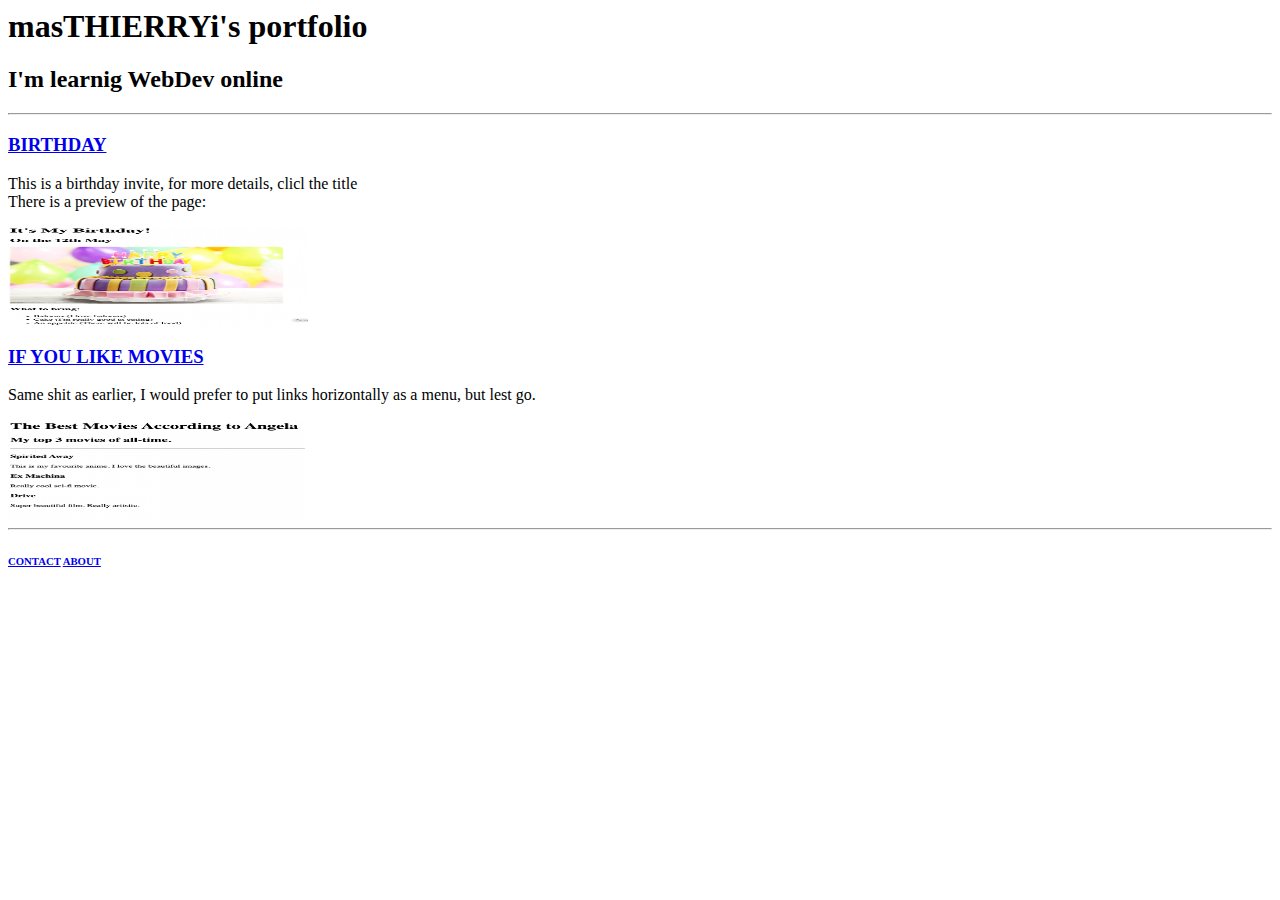
<file: 4.3 HTML Porfolio Project/index.html>
<!-- TODO 1: Create the HTML Boilerplate -->

<!-- TODO 2: Add Your previous projects' HTML into the public folder -->

<!-- TODO 3: Take screenshots of your project previews and add the images to the images folder -->

<!-- TODO 4: Add titles/subtitles etc. -->

<!-- TODO 5: Add a link to the project pages -->

<!-- TODO 6: Add images to show the project previews
HINT for TODO 6: You can use the height attribute set to 200 to make the image smaller:
https://developer.mozilla.org/en-US/docs/Web/HTML/Element/img#attr-height -->

<!-- TODO 7: Add the Contact Me and About Me page links --> 

<html lang="en">
    <head>
        <meta charset="UTF-8">
        <title>masTHIERRYi's portfolio</title>
        <h1>masTHIERRYi's portfolio</h1>
        <h2>I'm learnig WebDev online</h2>
        <hr/>
    </head>

    <body>
        <h3><a href="./public/birthday-invite.html">BIRTHDAY</a></h3>
        <p>This is a birthday invite, for more details, clicl the title<br/>
        There is a preview of the page:</p>
        <img src="./assets/images/birthday-invite.png" width="300" height="100"/>

        <h3><a href="./public/movie-ranking.html">IF YOU LIKE MOVIES</a></h3>
        <p>Same shit as earlier, I would prefer to put links horizontally as a menu, but lest go.</p>
        <img src="./assets/images/movie-ranking.png" width="300" height="100"/>

        <hr/>
        <h6><a href="./public/contact.html">CONTACT</a> <a href="./public/about.html">ABOUT</a></h6>
    </body>
</head>
</file>
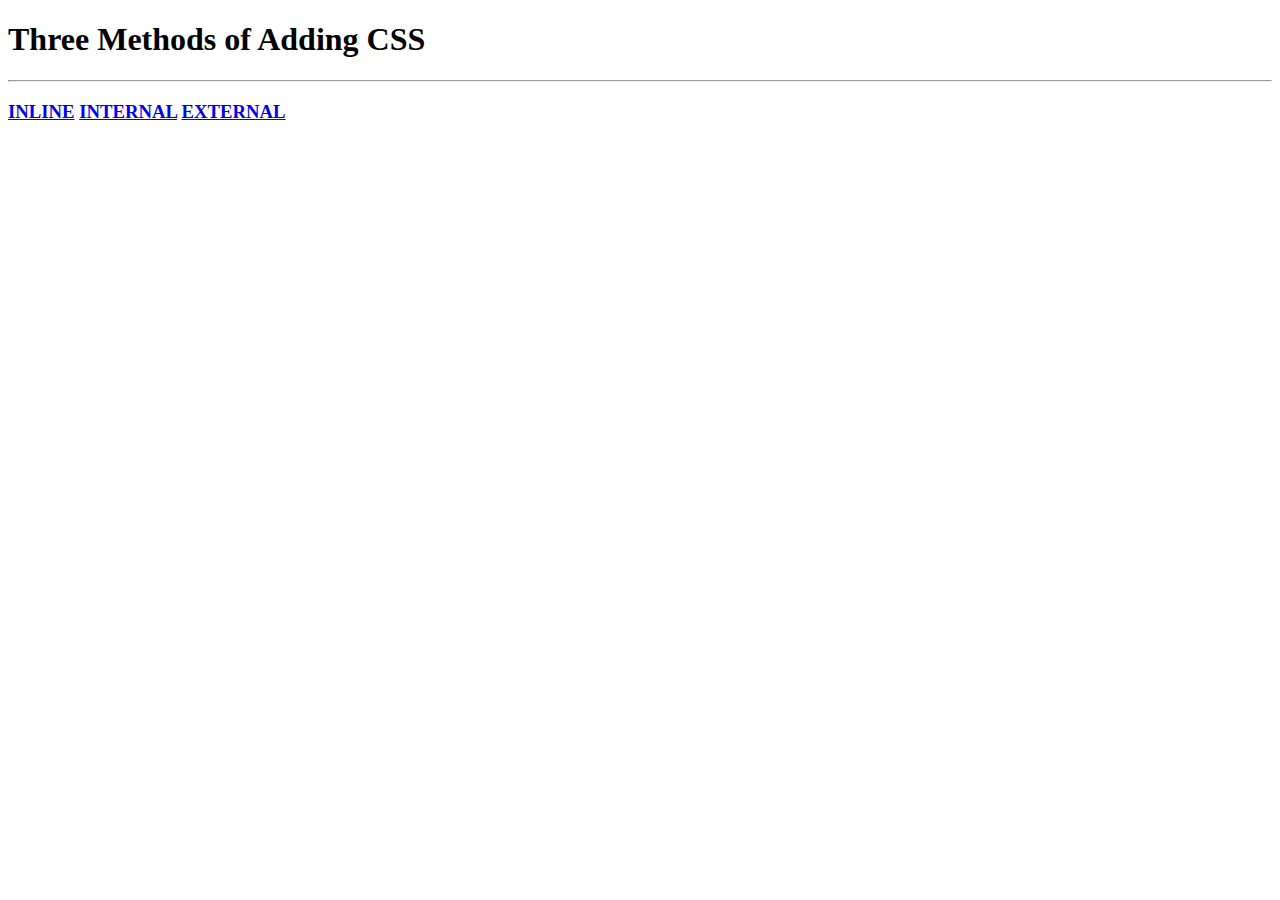
<file: 5.1. Adding CSS/index.html>
<!DOCTYPE html>
<html lang="en">

<head>
  <meta charset="UTF-8">
  <title>Adding CSS</title>
</head>

<body>
  <h1>Three Methods of Adding CSS</h1>
  <hr/>
  <h3><a href="./inline.html">INLINE</a> <a href="./internal.html">INTERNAL</a> <a href="./external.html">EXTERNAL</a></h3>
  <!-- Create 3 Links to The 3 Webpages: inline, internal and external -->
</body>

</html>
</file>
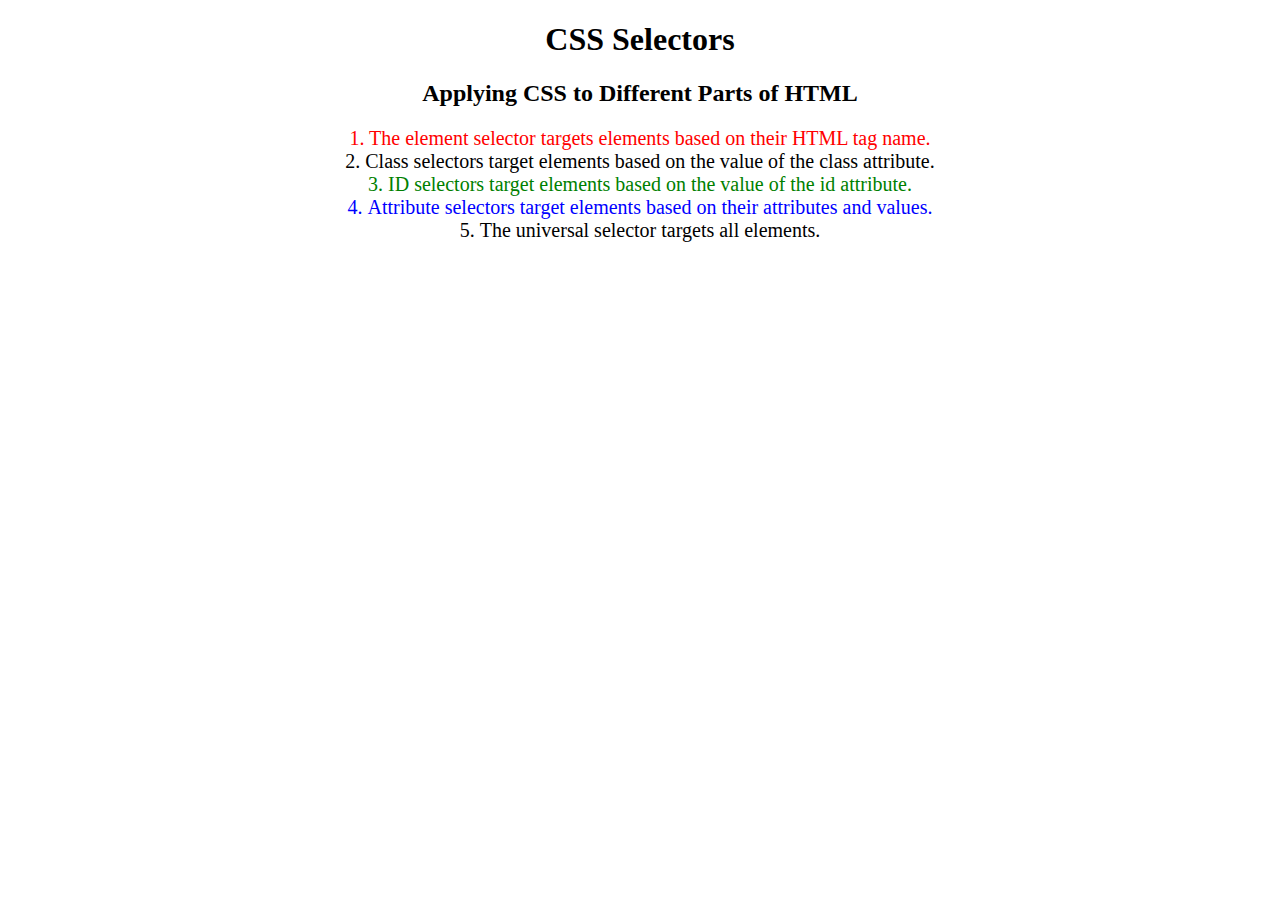
<file: 5.3 CSS Selectors/index.html>
<!DOCTYPE html>
<html lang="en">

<head>
  <meta charset="UTF-8">
  <title>CSS Selectors</title>
  <link rel="stylesheet" href="./style.css" />
</head>

<body>
  <h1>CSS Selectors</h1>
  <h2>Applying CSS to Different Parts of HTML</h2>
  <!-- TODO 1: Set the CSS for all paragraph tags to "color: red" -->
  <p class="note">1. The element selector targets elements based on their HTML tag name.</p>

  <ol>
    <!-- TODO 2: Set the CSS for all elements with a class of "note" to "font-size: 20px" -->
    <li class="note" value="2">Class selectors target elements based on the value of the class attribute.</li>

    <!-- TODO 3: Set the CSS for the element with an id of "id-selector-demo" to "color: green" -->
    <li class="note" id="id-selector-demo" value="3">ID selectors target elements based on the value of the id
      attribute.</li>

    <!-- TODO 4: Set the CSS for the li elements that have the "value" attribute set to "4" to have "color: blue" -->
    <li class="note" value="4">Attribute selectors target elements based on their attributes and values.</li>

    <!-- TODO 5: Set all elements to have "text-align: center" -->
    <li class="note" value="5">The universal selector targets all elements.</li>
  </ol>
</body>

</html>
</file>
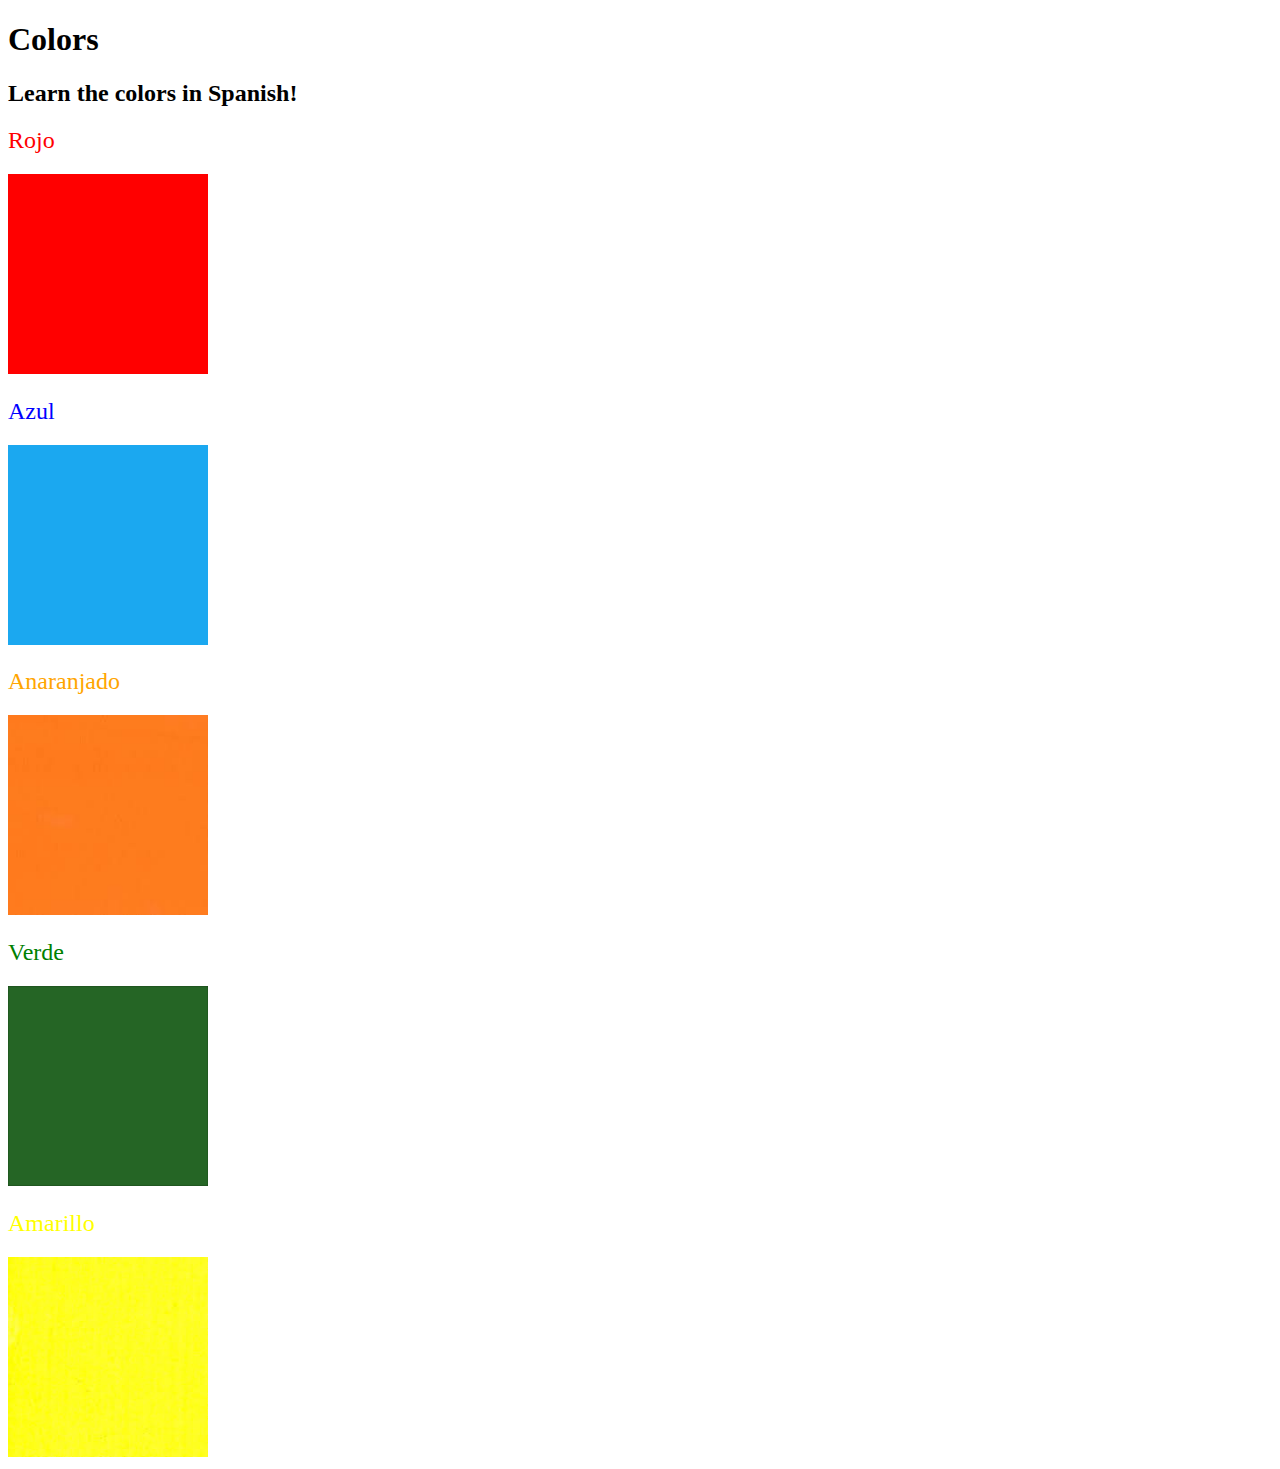
<file: 5.4/index.html>
<!DOCTYPE html>
<html lang="en">
  <head>
    <meta charset="UTF-8" />
    <title>Spanish Vocabulary</title>
    <link rel="stylesheet" href="./style.css" />
  </head>

  <body>
    <h1>Colors</h1>
    <h2>Learn the colors in Spanish!</h2>
    <h2 class="color-title" id="red">Rojo</h2>
    <img src="./assets/images/red.png" alt="red" />

    <h2 class="color-title" id="blue">Azul</h2>
    <img src="./assets/images/blue.png" alt="blue" />

    <h2 class="color-title" id="orange">Anaranjado</h2>
    <img src="./assets/images/orange.png" alt="orange" />

    <h2 class="color-title" id="green">Verde</h2>
    <img src="./assets/images/green.png" alt="green" />

    <h2 class="color-title" id="yellow">Amarillo</h2>
    <img src="./assets/images/yellow.png" alt="yellow" />
  </body>

    <div id="even3-widget-session" height="auto"></div>
    <script src="https://www.even3.com.br/widget/js?e=https://www.even3.com.br/simcompi/&t=session&lang=pt"></script> 
</html>

<!-- 
TODOs
IMPORTANT: You should not need to make ANY CHANGES to index.html
All code should be written in your CSS file.
   
1. Create a CSS file and incorporate it as an external stylesheet.
2. Use CSS to style each of the color titles to meaning. 
Hint: Use the id to help if you don't know the words in spanish.
3. Use CSS to change all the color titles to have "font-weight: normal;"
4. Use CSS (not HTML) to make all the images 200px heigh and 200px wide. 
Hint: 
https://developer.mozilla.org/en-US/docs/Web/CSS/height
https://developer.mozilla.org/en-US/docs/Web/CSS/width
-->
</file>
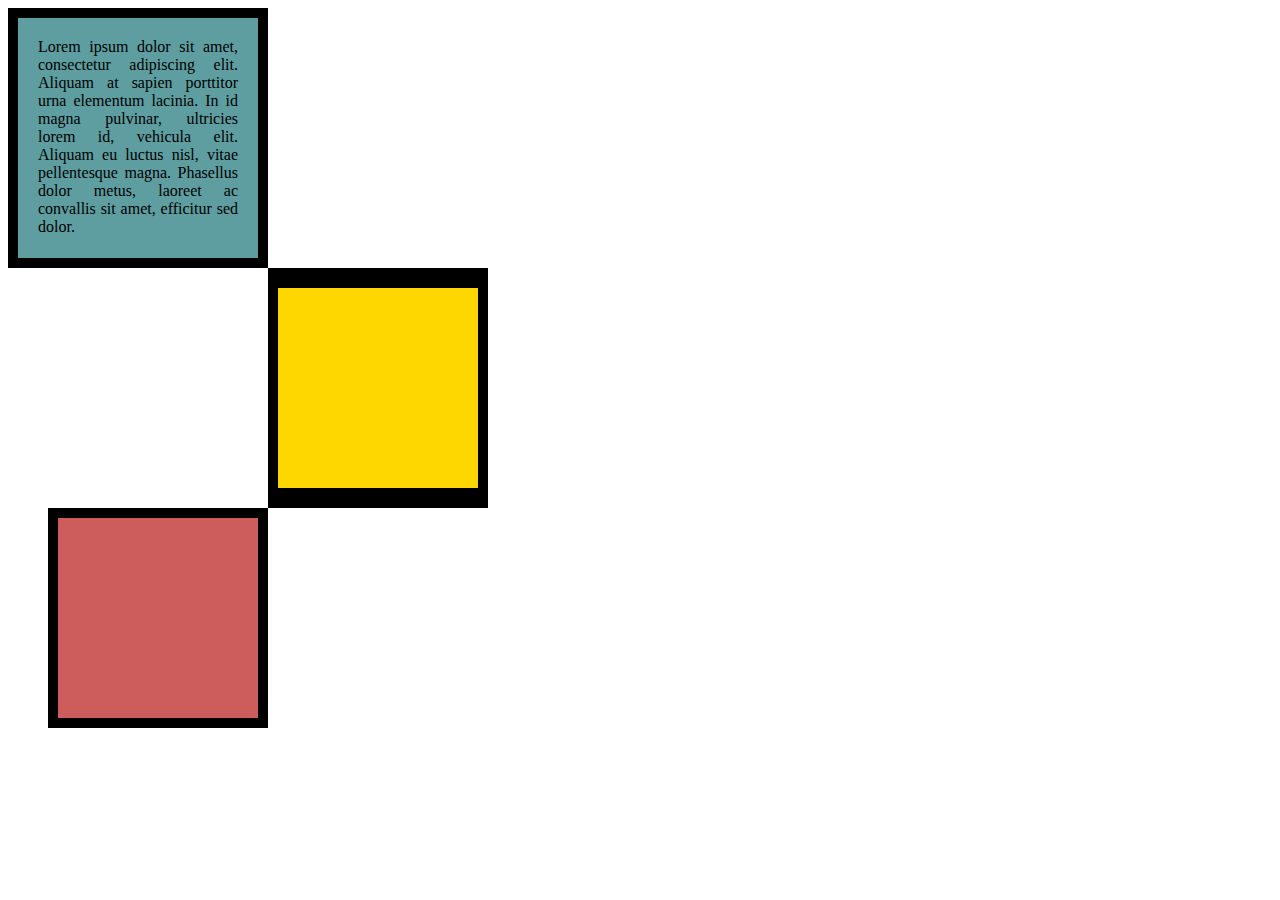
<file: 6.3 CSS Box Model/index.html>
<!DOCTYPE html>
<html lang="en">

<head>
  <meta charset="UTF-8">
  <title>CSS Box Model</title>
  <style>

    /* Write your CSS code here */

    div{
      width: 200px;
      height: 200px;
    }

    p {
      margin: 0;
    }

    #blue{
      background-color: cadetblue;
      border: 10px solid black;
      padding: 20px;
      text-align: justify;
      
    }

    #gold{
      background-color:gold;
      border:  solid black;
      border-width: 20px 10px;
      margin: 0px 260px;
    }

    #red{
      background-color: indianred;
      border:  solid black;
      border-width: 10px;
      margin: 0px 40px;
    }

  </style>
</head>

<body>
  <div id = "blue">
    <p>Lorem ipsum dolor sit amet, consectetur adipiscing elit. Aliquam at sapien porttitor urna elementum lacinia. In
      id magna pulvinar, ultricies lorem id, vehicula elit. Aliquam eu luctus nisl, vitae pellentesque magna. Phasellus
      dolor metus, laoreet ac convallis sit amet, efficitur sed dolor.</p>
  </div>
  <div id = "gold"></div>
  <div id = "red"></div>

  <!-- TODOs:
7. Set the 2nd div to have a 20px border on top and bottom and 10px border left and right. (See goal image)
8. Set the 3rd div to have a 10px border 
9. Set the margins for the divs so that each box corner touches the other. (See the goal image)
-->

</body>

</html>
</file>
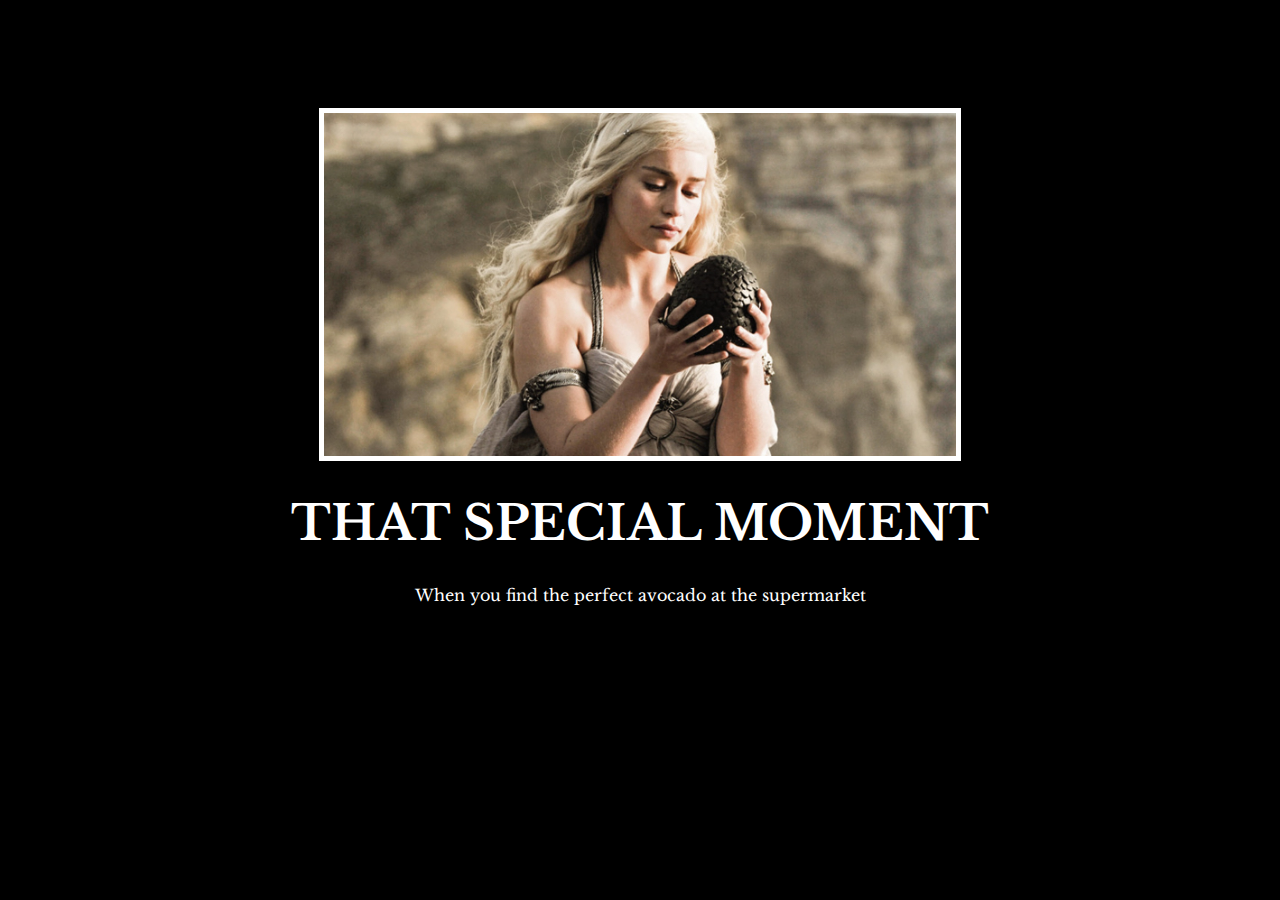
<file: 6.4 Motivation Meme Project/index.html>
<!-- 

5. 
  Hint: You horizontally center a div by giving it a width of 50% and a margin-left of 25%.
  Hint: Set the image to have a width of 100% so it fills the div. 
6. Read about the text-transform property on MDN docs to make the h1 uppercase with CSS.
  https://developer.mozilla.org/en-US/docs/Web/CSS/text-transform 
-->

<html lang="en">
    <head>
        <meta charset="UTF-8">
        <title></title>
        <link rel="preconnect" href="https://fonts.googleapis.com">
        <link rel="preconnect" href="https://fonts.gstatic.com" crossorigin>
        <link href="https://fonts.googleapis.com/css2?family=Libre+Baskerville&display=swap" rel="stylesheet">
        <link rel="stylesheet" href="style.css">
    </head>

    <body>
      <div class = meio>
        <img class="motivation-img" src="assets/images/daenerys.jpeg" alt="avocado">
        <h1>That Special Moment</h1>
        <p>When you find the perfect avocado at the supermarket</p>
      </div>
    </body>
</head>
</file>
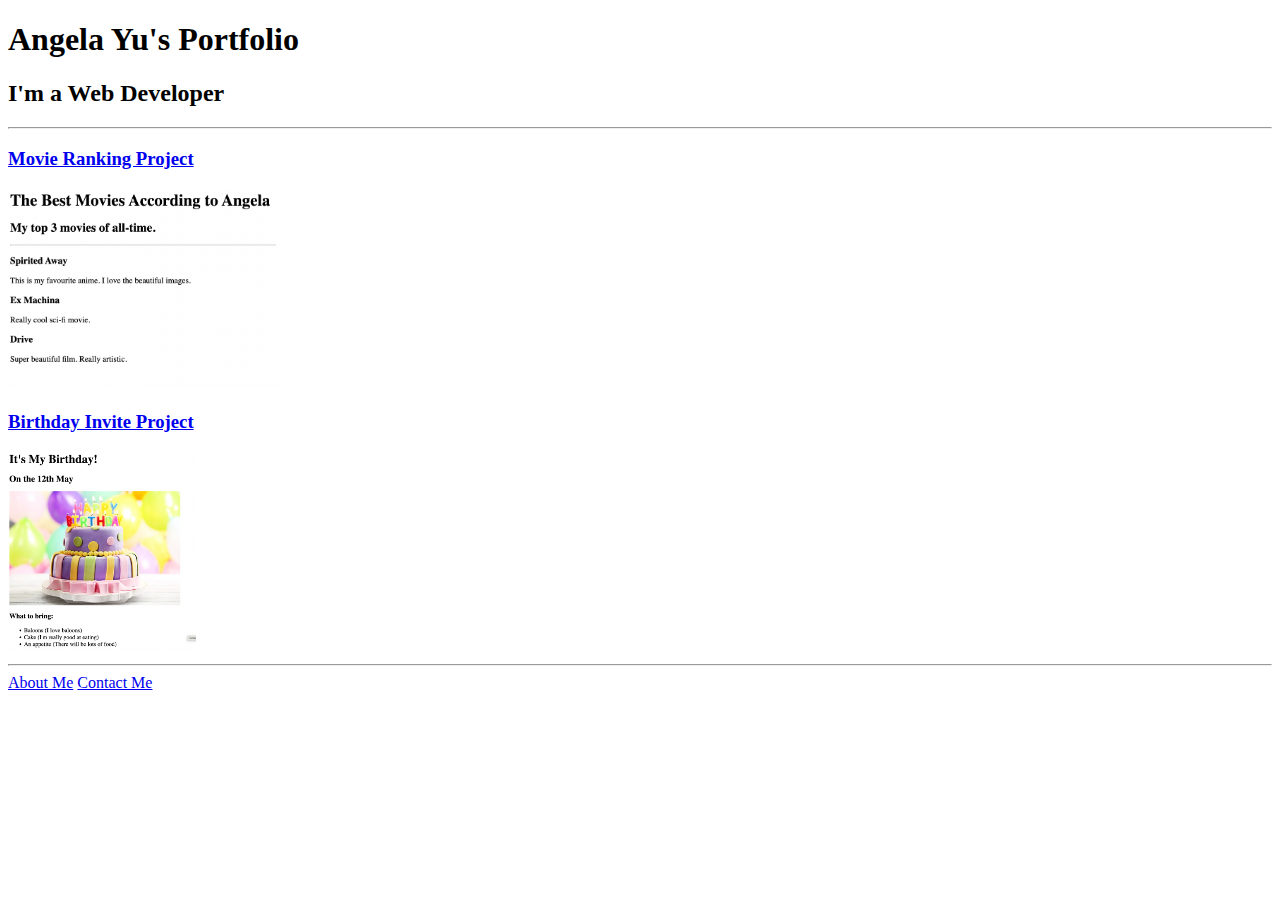
<file: 4.3 HTML Porfolio Project/solution.html>
<!DOCTYPE html>
<html lang="en">

<head>
  <meta charset="UTF-8">
  <title>Angela's Portfolio</title>
</head>

<body>
  <h1>Angela Yu's Portfolio</h1>
  <h2>I'm a Web Developer</h2>
  <hr />
  <h3><a href="./public/movie-ranking.html">Movie Ranking Project</a></h3>
  <img src="./assets/images/movie-ranking.png" height="200" alt="movie ranking project preview"/>
  <h3><a href="./public/birthday-invite.html">Birthday Invite Project</a></h3>
  <img src="./assets/images/birthday-invite.png" height="200" alt="birthday invite project preview"/>
  <hr />
  <a href="./public/about.html">About Me</a>
  <a href="./public/contact.html">Contact Me</a>
</body>

</html>
</file>
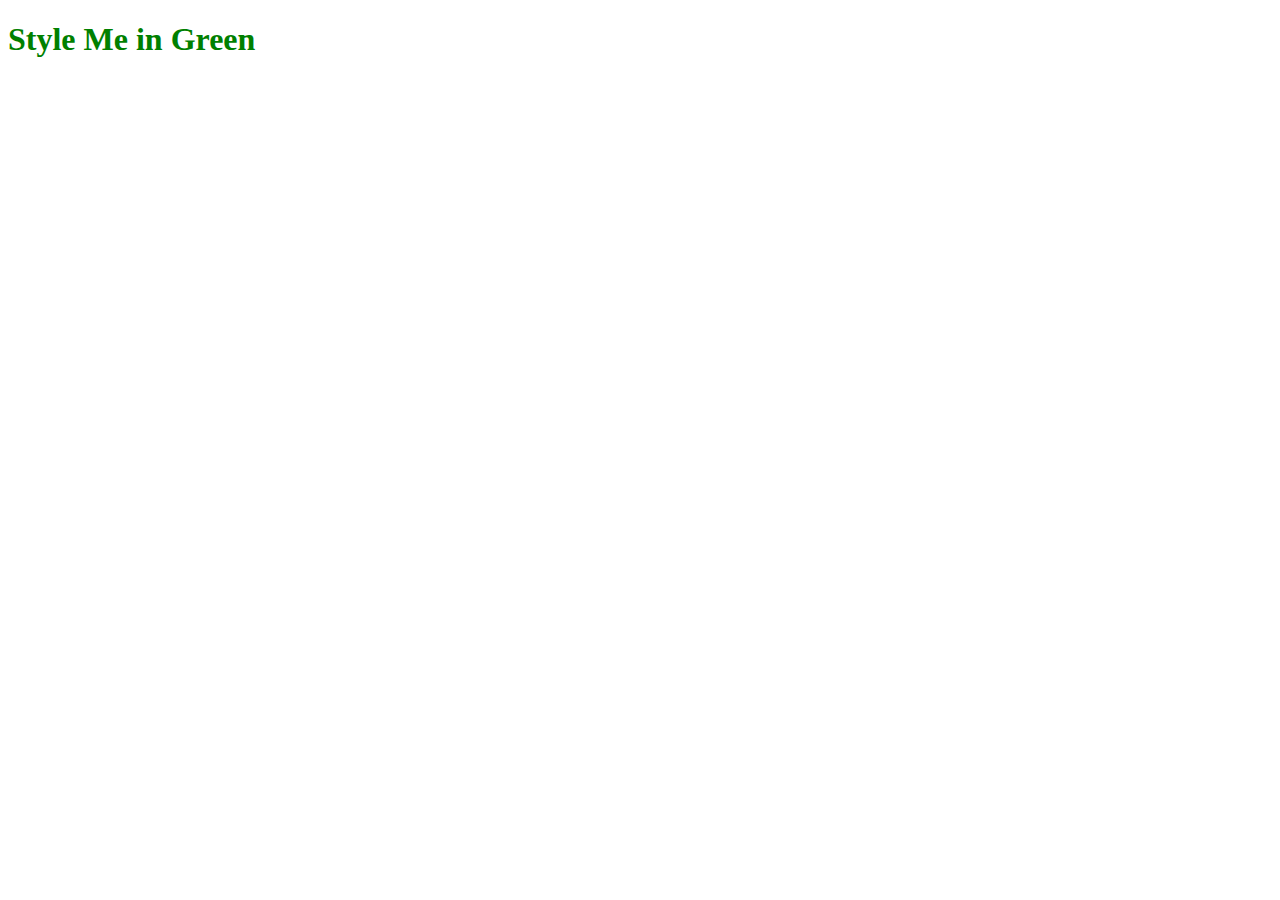
<file: 5.1. Adding CSS/external.html>
<!DOCTYPE html>
<html lang="en">

  <head>
    <meta charset="UTF-8">
    <link
      rel = "stylesheet"
      href="style.css"
    />
    <title>External</title>
  </head>

  <body>
    <h1>Style Me in Green</h1>
  </body>
</html>
</file>
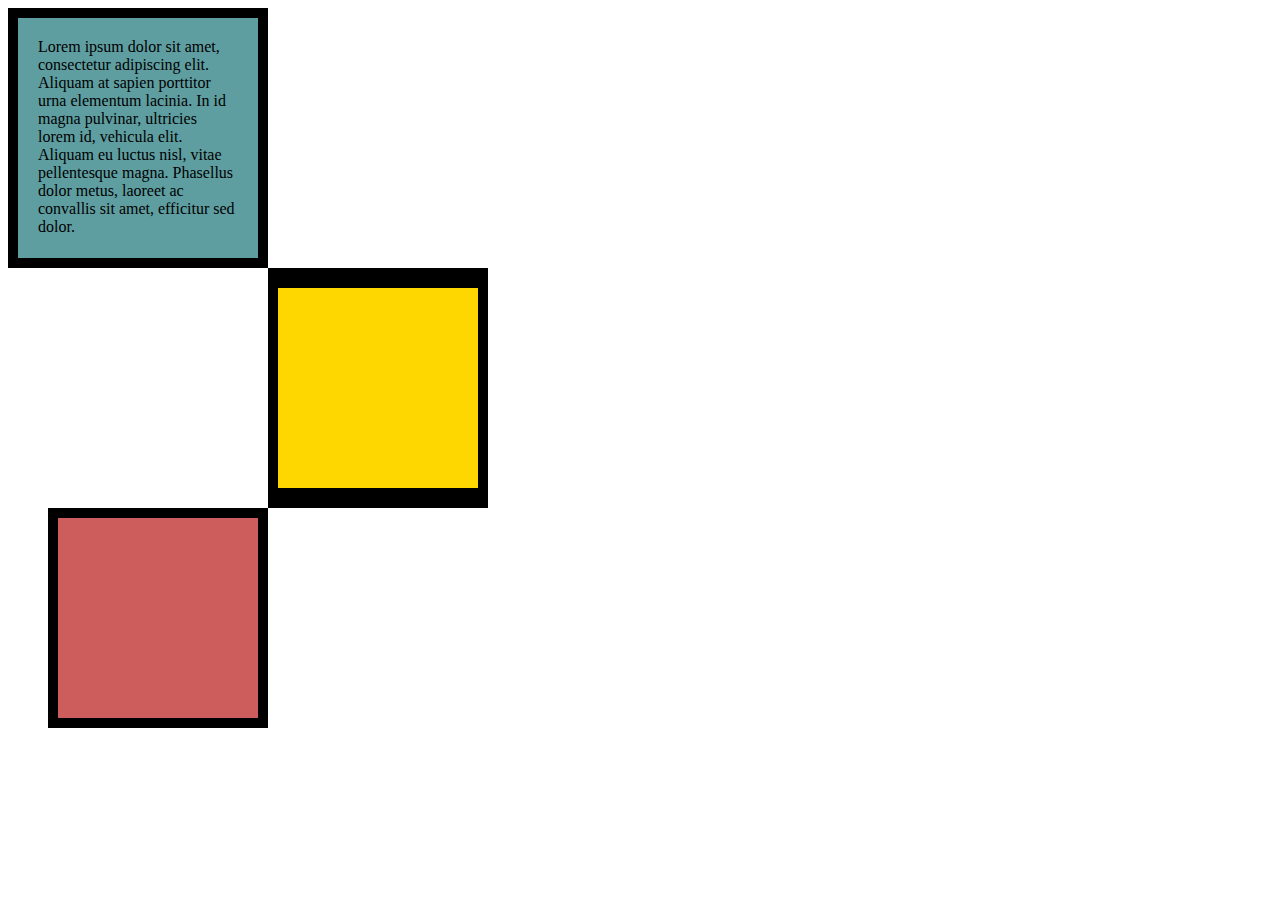
<file: 6.3 CSS Box Model/solution.html>
<!DOCTYPE html>
<html lang="en">

<head>
  <meta charset="UTF-8">
  <title>CSS Box Model</title>
  <style>
    div {
      height: 200px;
      width: 200px;
    }

    p {
      margin: 0;
    }

    #first {
      background-color: cadetblue;
      padding: 20px;
      border: 10px solid black;
    }

    #second {
      background-color: gold;
      border: solid black;
      border-width: 20px 10px;
      margin-left: 260px;
    }

    #third {
      background-color: indianred;
      border: 10px solid black;
      margin-left: 40px;
    }
  </style>
</head>

<body>
  <div id="first">
    <p>Lorem ipsum dolor sit amet, consectetur adipiscing elit. Aliquam at sapien porttitor urna elementum lacinia. In
      id magna pulvinar, ultricies lorem id, vehicula elit. Aliquam eu luctus nisl, vitae pellentesque magna. Phasellus
      dolor metus, laoreet ac convallis sit amet, efficitur sed dolor. </p>
  </div>
  <div id="second">

  </div>
  <div id="third">

  </div>
</body>

</html>
</file>
<file: 5.3 CSS Selectors/style.css>
ol {
  margin-left: -40px;
  margin-top: -20px;
  list-style-position: inside;
}

/* Write your CSS below, don't change the rules above. */

p{
  color:red
}

.note{
  font-size: 20px
}

#id-selector-demo{
  color: green
}

li[value="4"]{
  color: blue
}

*{
  text-align: center;
}
</file>
<file: 5.4/style.css>
#red{
    color: red;
}
#blue{
    color: blue;
}
#orange{
    color: orange;
}
#green{
    color: green;
}
#yellow{
    color: yellow;
}

.color-title{
    font-weight: normal;
}

img{
    width: 200px;
    height: 200px;
}
</file>
<file: 6.4 Motivation Meme Project/style.css>
*{
    background-color: black;
}



.motivation-img{
    width: 50%;
    margin-top: 100px;
    border: #ffffff 5px solid;
}

h1{
    text-transform: uppercase;
    font-size: 3rem;
}

.meio{
    color: #ffffff;
    font-family: "Libre Baskerville", serif;
    text-align: center;
}
</file>
<file: 5.1. Adding CSS/style.css>
html{
    color: green
}
</file>
